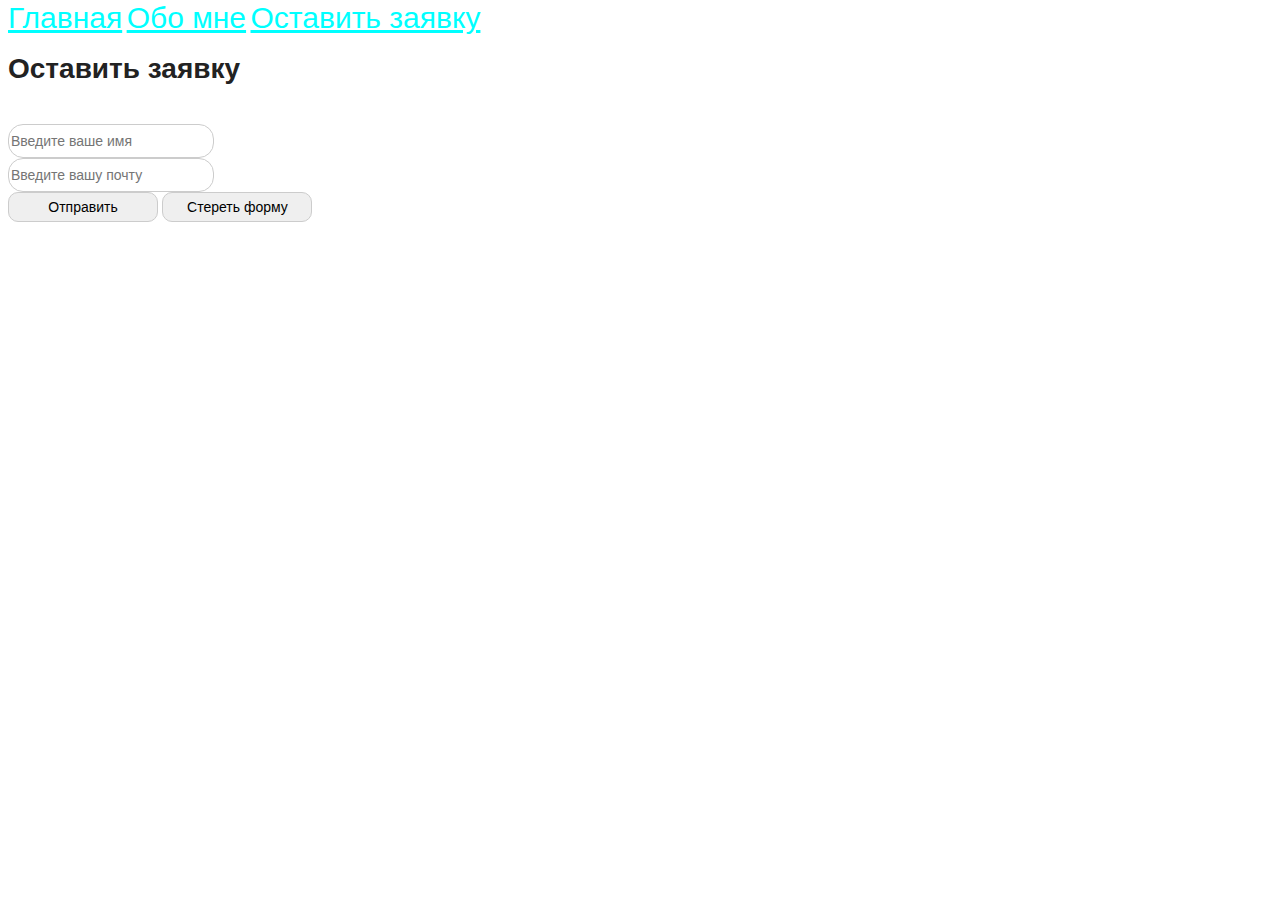
<file: application.html>
<!DOCTYPE html>
<html lang="en">
<head>
    <meta charset="UTF-8">
    <meta name="viewport" content="width=device-width, initial-scale=1.0">
    <title>Document</title>
    <link rel="stylesheet" href="css.css">

</head>
<body class="text">
    <a class="nav_link" href="index.html">Главная</a>
    <a class="nav_link" href="info\about.html">Обо мне</a>
    <a class="nav_link" href="application.html">Оставить заявку</a>
    <h1 class="title" class="backgr">Оставить заявку</h1><br>
    <form action="#">
        <input class="button" type="text" placeholder="Введите ваше имя" ><br>
        <input class="button" type="email" placeholder="Введите вашу почту" ><br>

        <button class="btn" type="submit">Отправить</button>
        <button class="btn" type="reset">Стереть форму</button>
    </form>
</body>
</html>
</file>
<file: css.css>
.text {
    font-family: sans-serif;
}
class a {    text-decoration: none;}
.heading {    font-style: normal;
    font-weight: 300;
    font-size: 18px;
    line-height: 30px;
    color: #7d7987;
    border: 1px solid black;}
.nav_link {    color: aqua;
    font-size: 30px;
    line-height: 20px;}
.headline {    color: coral;
    font-style: normal;
    font-weight: 700;
    font-size: 36px;
    line-height: 80px;}
.title {    font-size: 28px;
    color: #222;
    line-height: 36px;
    font-weight: bold;}
.pic{    border-radius: 10px;    }
.button {    width: 200px;
    height: 30px;
    outline: none;
    border: 1px solid #ccc;
    border-radius: 15px;
    font-size: 14px;
    line-height: 30px;
    font-family: sans-serif;
}
.btn {width: 150px;
    height: 30px;
    font-size: 14px;
    border: 1px solid #ccc;
    border-radius: 10px;}
</file>
